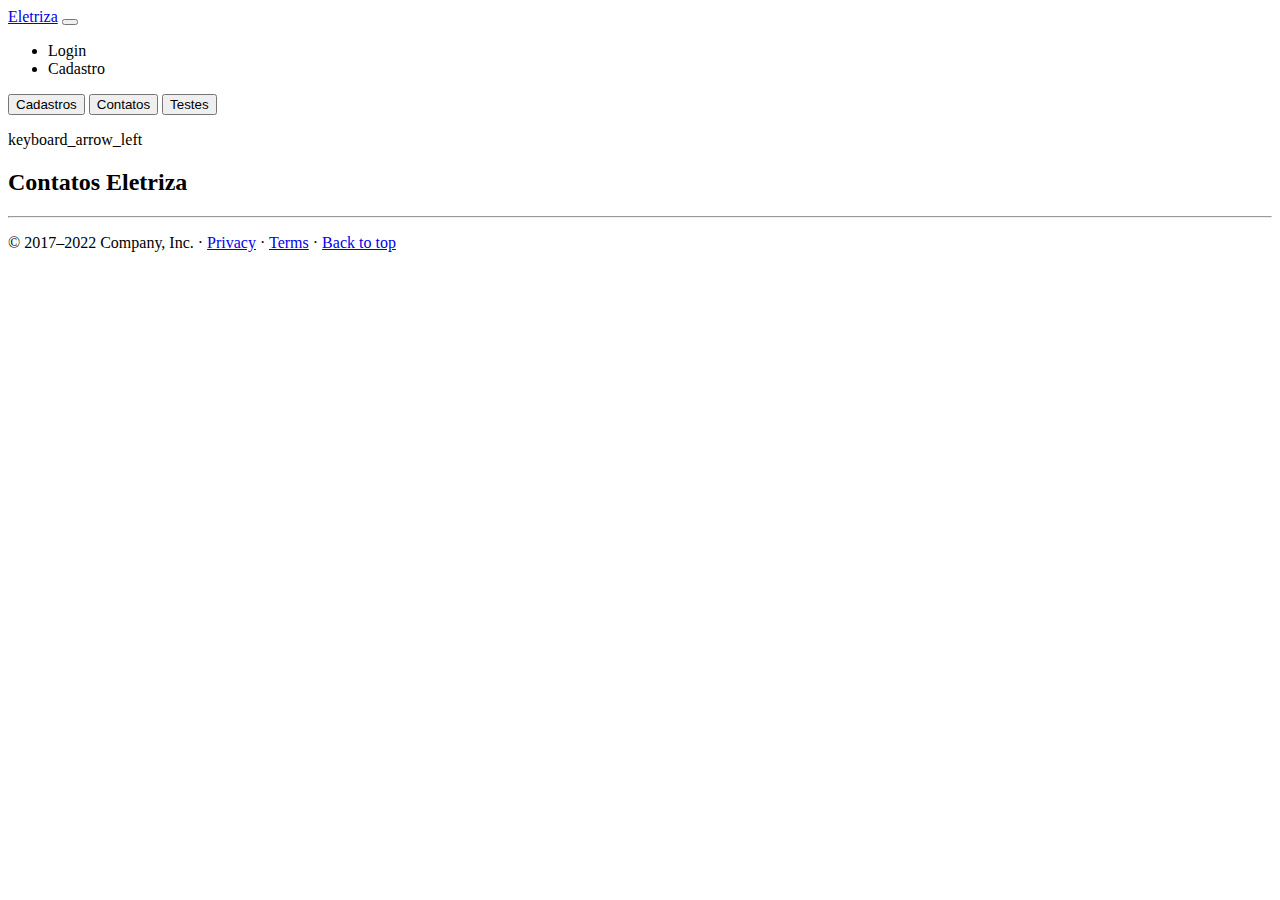
<file: src/app/cadastrados/cadastrados.component.html>
<body>
    <ng-container >
            <nav class="navbar navbar-expand-md navbar-dark fixed-top bg-dark">
                <div class="container-fluid">
                    <a class="navbar-brand" href="#">Eletriza</a>
                    <button class="navbar-toggler" type="button" data-bs-toggle="collapse" data-bs-target="#navbarCollapse" aria-controls="navbarCollapse" aria-expanded="false" aria-label="Toggle navigation">
                    <span class="navbar-toggler-icon"></span>
                    </button>
                    <div class="collapse navbar-collapse" id="navbarCollapse">
                    <ul class="navbar-nav me-auto mb-2 mb-md-0">
                        <li class="nav-item">
                        <a class="nav-link active" aria-current="page" [routerLink]="['/login']">Login</a>
                        </li>
                        <li class="nav-item">
                        <a class="nav-link" [routerLink]="['/cadastro']">Cadastro</a>
                        </li>
                    </ul>
                    </div>
                </div>
                </nav>
    <div class="container">
        <mat-sidenav-container >
          <mat-sidenav #sidenav mode="side" opened class="sidenav">
    
            <button class="butao" mat-button [matMenuTriggerFor]="cadastros">Cadastros</button>
                <mat-menu #cadastros="matMenu">
                    <button mat-menu-item >Contatos</button>
                    <button mat-menu-item >Testes</button>
                </mat-menu>
          </mat-sidenav>
          <mat-sidenav-content >
            <p><mat-icon (click)="sidenav.toggle()">keyboard_arrow_left</mat-icon></p>
            
            <h2>Contatos Eletriza</h2>
    <hr>
        <tabelas></tabelas>
          </mat-sidenav-content>
        </mat-sidenav-container>
    </div> 
            <p>&copy; 2017–2022 Company, Inc. &middot; <a href="#">Privacy</a> &middot; <a href="#">Terms</a> &middot;  <a href="#">Back to top</a></p>
      </ng-container>
    </body>
</file>
